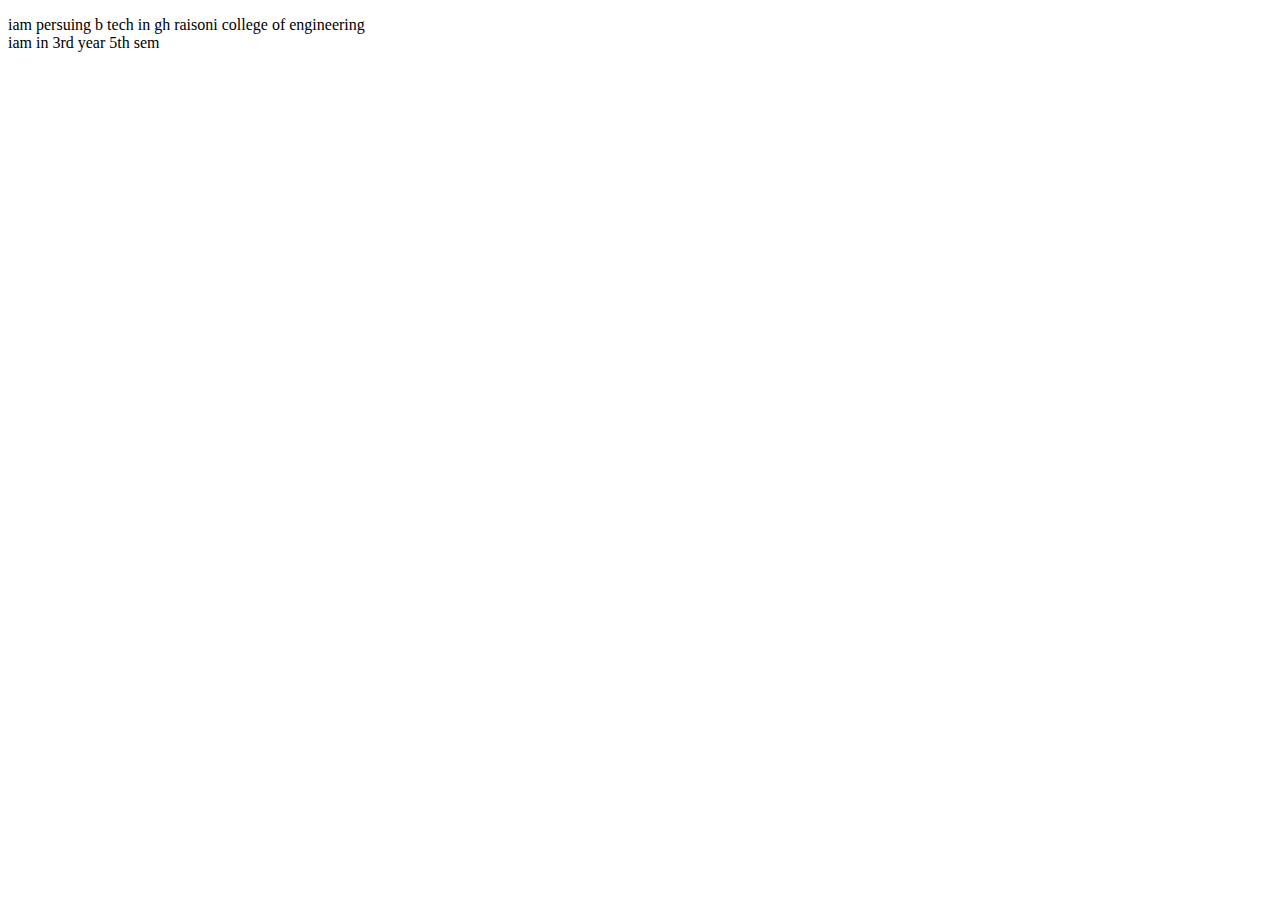
<file: education.html>
<!DOCTYPE html>
<html lang="en">
<head>
    <meta charset="UTF-8">
    <meta name="viewport" content="width=device-width, initial-scale=1.0">
    <title>Document</title>
</head>
<body>
    <p>iam persuing b tech in gh raisoni college of engineering <br> iam in 3rd year 5th sem</p>
</body>
</html>
</file>
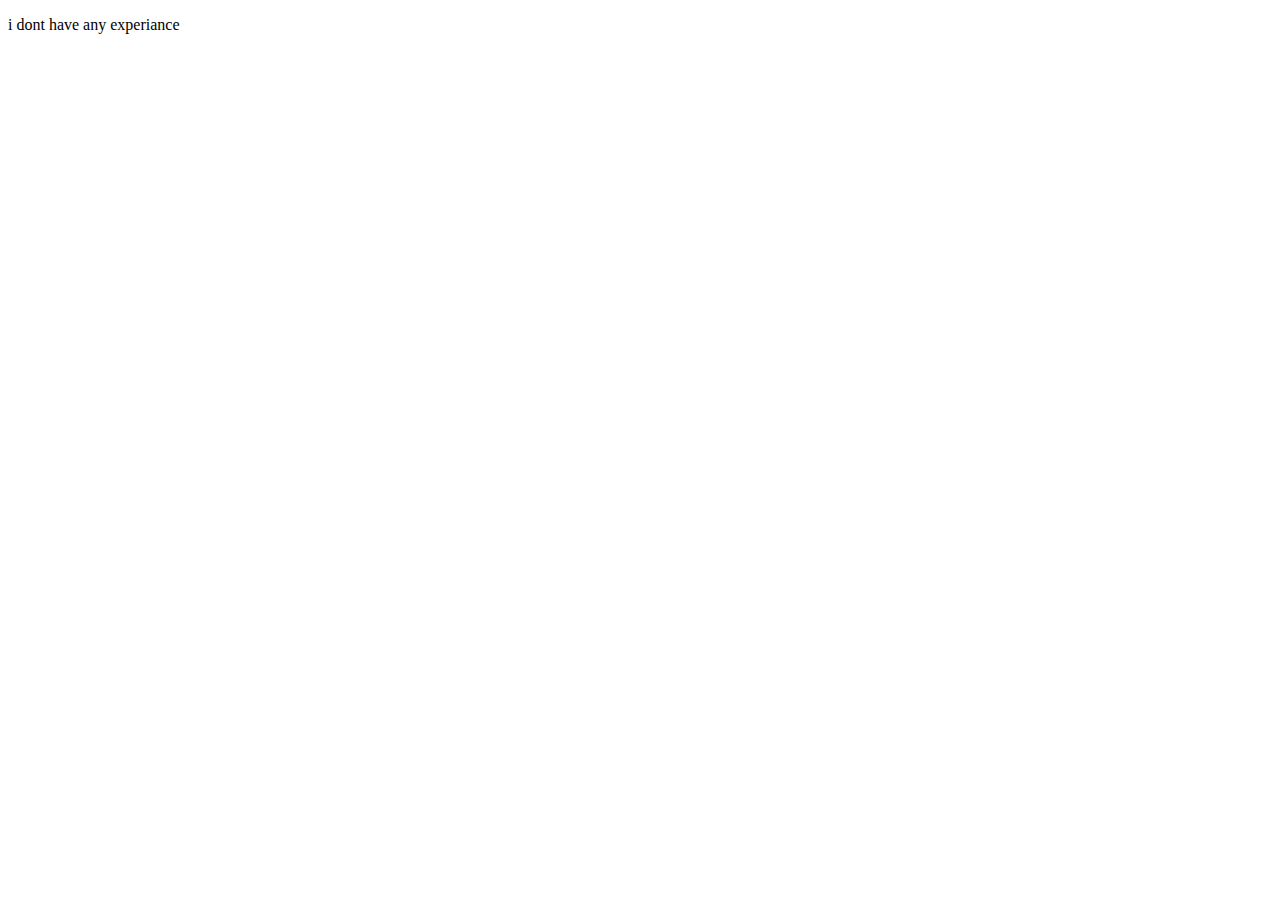
<file: experiance.html>
<!DOCTYPE html>
<html lang="en">
<head>
    <meta charset="UTF-8">
    <meta name="viewport" content="width=device-width, initial-scale=1.0">
    <title>Document</title>
</head>
<body>
    <p>i dont have any experiance</p>
</body>
</html>
</file>
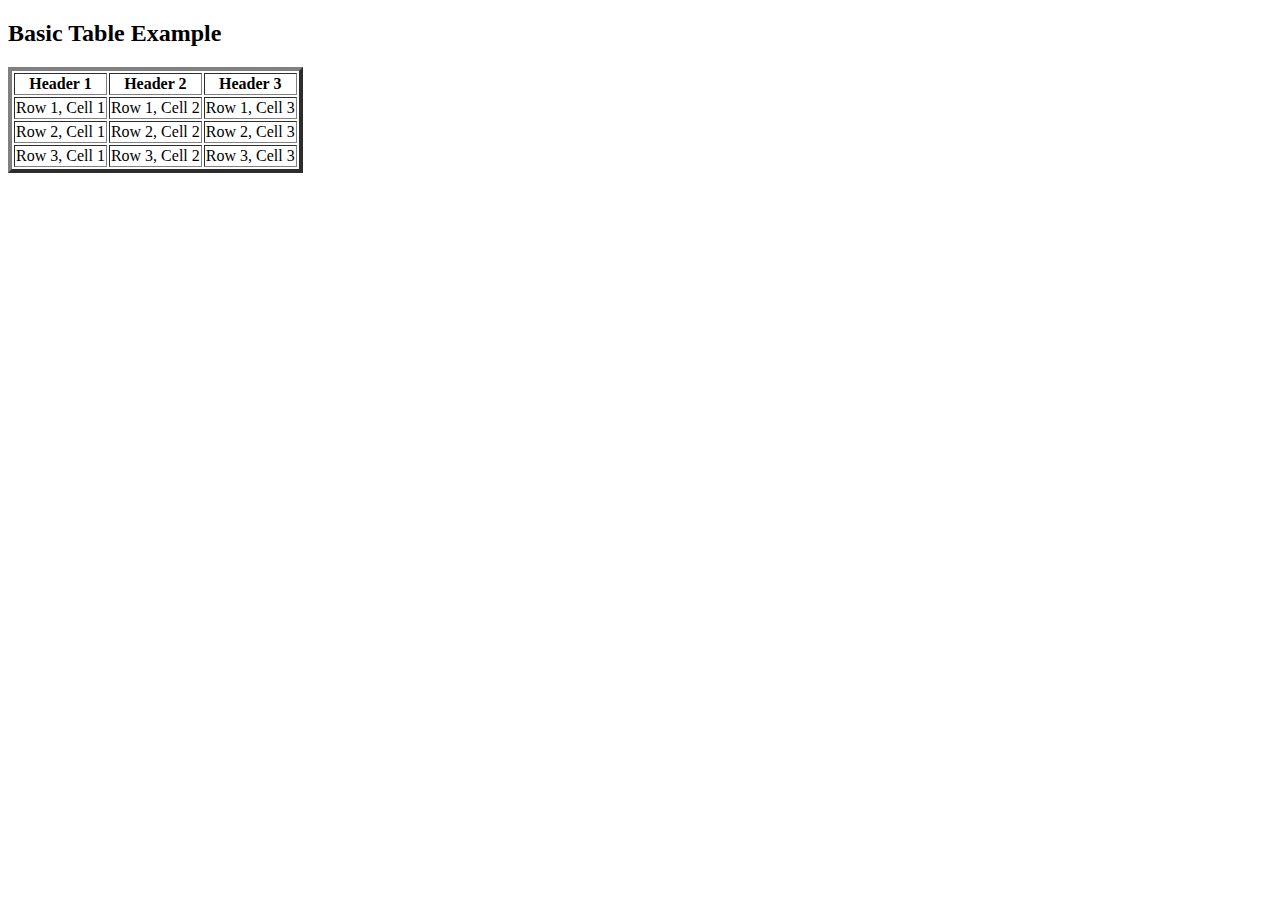
<file: gpt.html>
<!DOCTYPE html>
<html lang="en">
<head>
    <meta charset="UTF-8">
    <meta name="viewport" content="width=device-width, initial-scale=1.0">
    <title>Basic HTML Table</title>
</head>
<body>

    <h2>Basic Table Example</h2>

    <table border="4">
        <tr>
            <th>Header 1</th>
            <th>Header 2</th>
            <th>Header 3</th>
        </tr>
        <tr>
            <td>Row 1, Cell 1</td>
            <td>Row 1, Cell 2</td>
            <td>Row 1, Cell 3</td>
        </tr>
        <tr>
            <td>Row 2, Cell 1</td>
            <td>Row 2, Cell 2</td>
            <td>Row 2, Cell 3</td>
        </tr>
        <tr>
            <td>Row 3, Cell 1</td>
            <td>Row 3, Cell 2</td>
            <td>Row 3, Cell 3</td>
        </tr>
    </table>

</body>
</html>
</file>
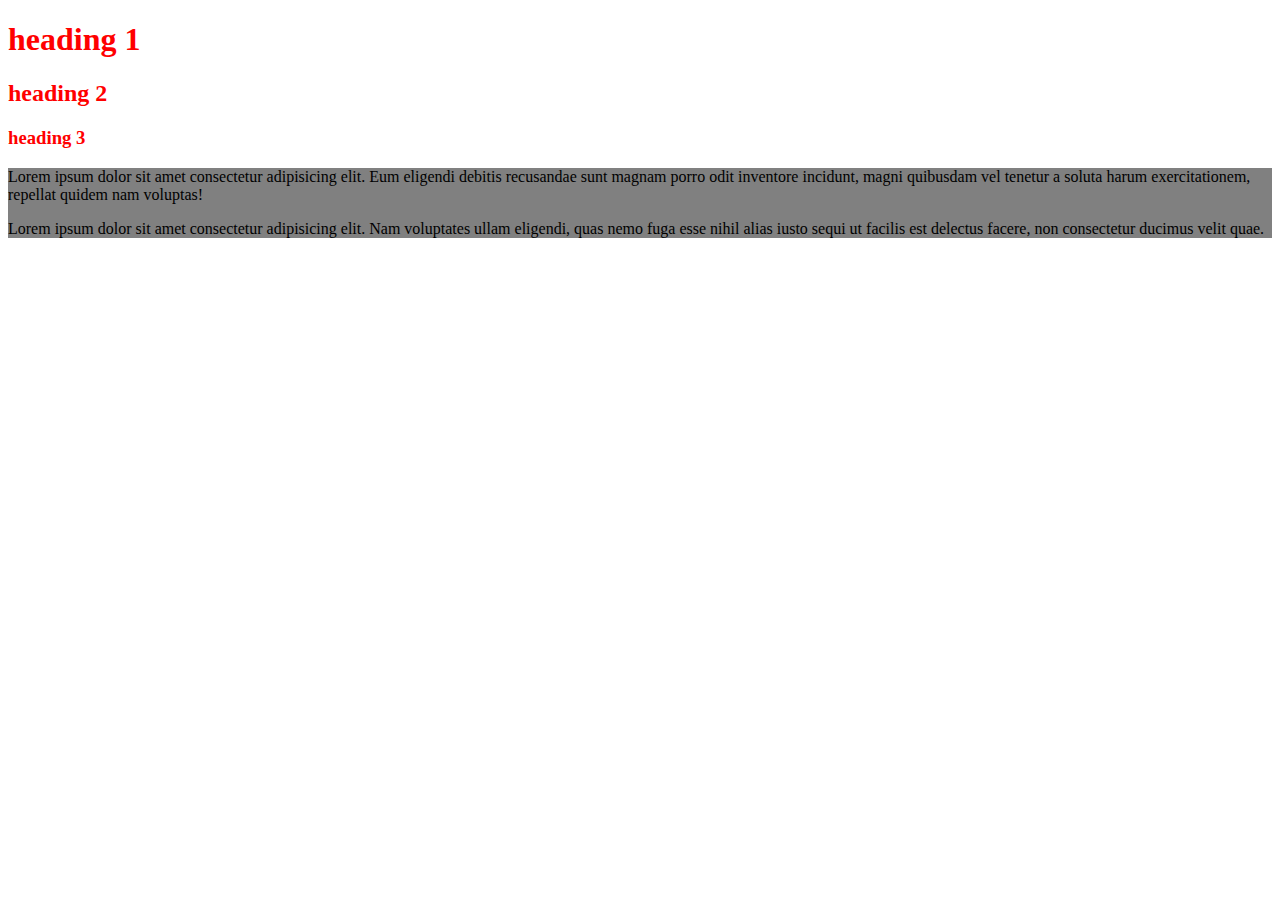
<file: practice.set.1.html>
<!DOCTYPE html>
<html lang="en">
<head>
    <meta charset="UTF-8">
    <meta name="viewport" content="width=device-width, initial-scale=1.0">
    <title>Document</title>
    <link rel="stylesheet" href="prectice.set.1.css">
</head>
<body>
    <h1 class="heading">
        heading 1 
    </h1>
    <h2 class="heading">
        heading 2
    </h2>
    <h3 class="heading">
        heading 3
    </h3>
    
    <div id="box">
        <p>Lorem ipsum dolor sit amet consectetur adipisicing elit. Eum eligendi debitis recusandae sunt magnam porro odit inventore incidunt, magni quibusdam vel tenetur a soluta harum exercitationem, repellat quidem nam voluptas!</p>
        <p>Lorem ipsum dolor sit amet consectetur adipisicing elit. Nam voluptates ullam eligendi, quas nemo fuga esse nihil alias iusto sequi ut facilis est delectus facere, non consectetur ducimus velit quae.</p>

    </div>
</body>
</html>
</file>
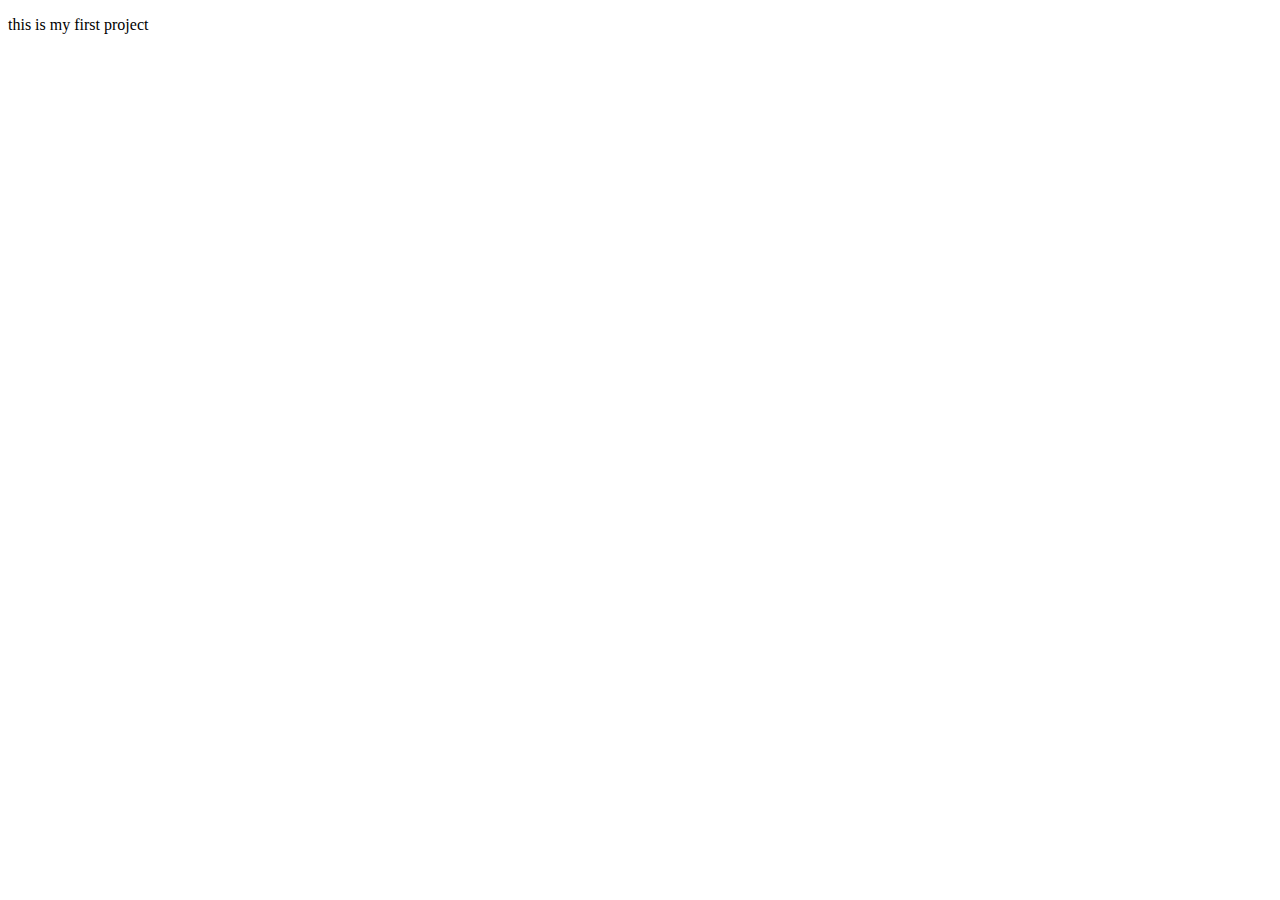
<file: proojects.html>
<!DOCTYPE html>
<html lang="en">
<head>
    <meta charset="UTF-8">
    <meta name="viewport" content="width=device-width, initial-scale=1.0">
    <title>Document</title>
</head>
<body>
    <p>this is my first project</p>
</body>
</html>
</file>
<file: prectice.set.1.css>
div{
    background-color: grey;
}
.heading{
    color:red;
}
</file>
